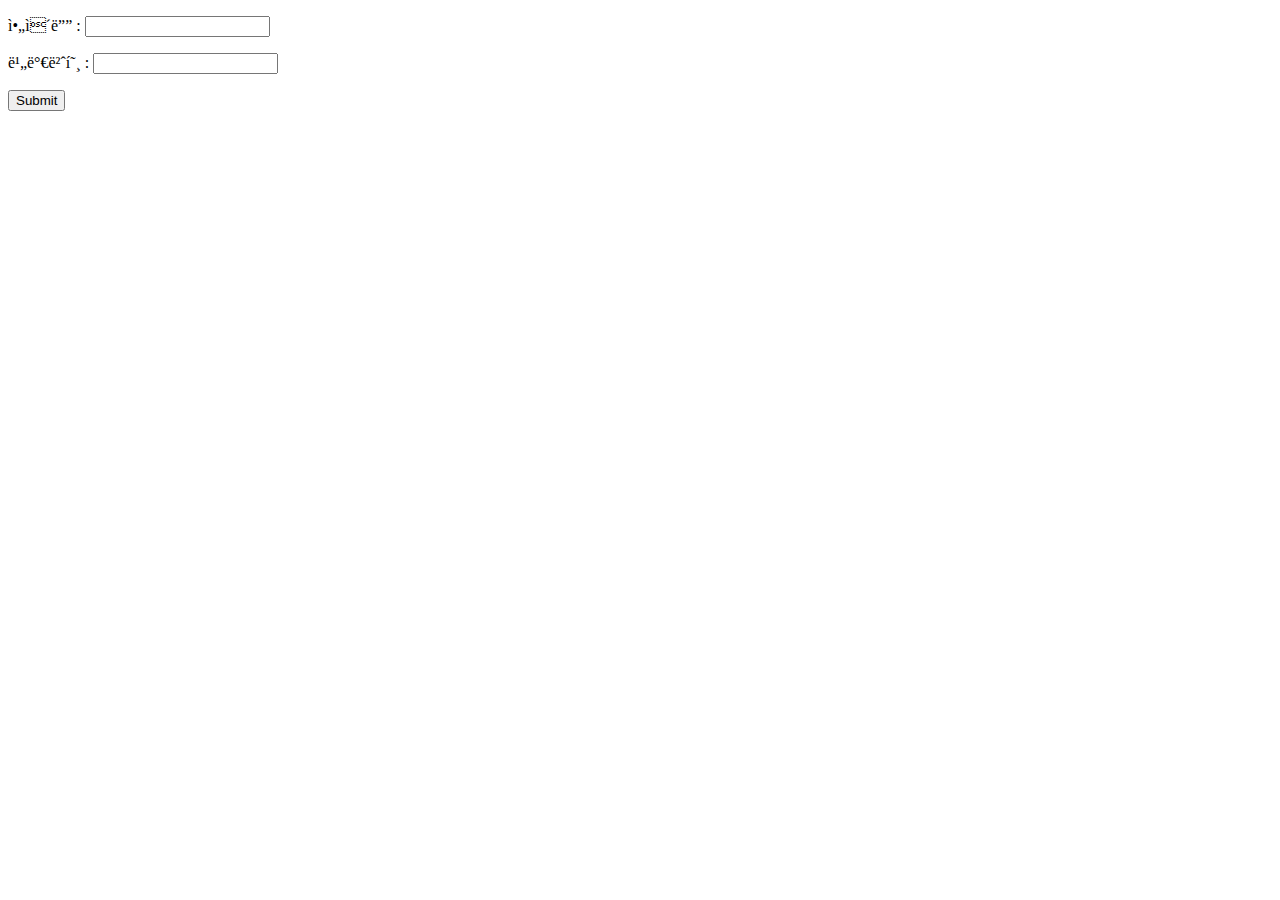
<file: index.html>
<!DOCTYPE html>
<html lang="ko">

<head>
    <mata charset="UTF-8"></mata>
    <meta name="viewport" content="width=device-width, initial-scale=1.0">
    <title>bbumhub</title>

</head>
<body>

<form action="https://rock1019.github.io/NEW-BBUM-2/">
    <p>아이디 : <input type="text" name="id"></p>
    <p>비밀번호 : <input type="password" name="pw"></p>
    <input type="submit">
</form>


</body>
</html>
</file>
